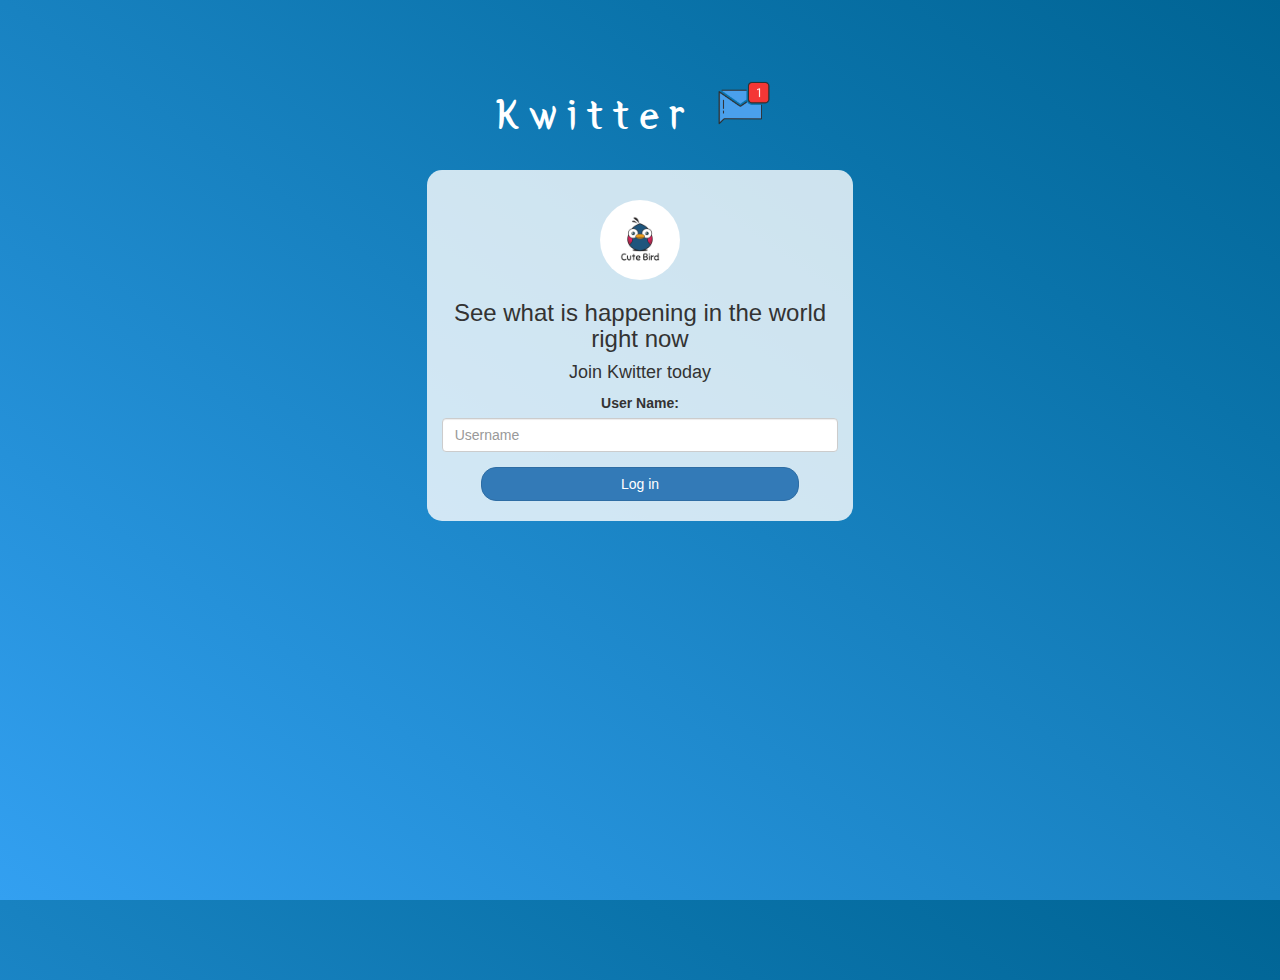
<file: index.html>
<!DOCTYPE html>
<html>
  <head>
    <title>Kwitter</title>
    <link
      href="https://fonts.googleapis.com/css?family=Yeon+Sung&display=swap"
      rel="stylesheet"
    />
    <meta name="viewport" content="width=device-width, initial-scale=1" />

    <link
      rel="stylesheet"
      href="https://maxcdn.bootstrapcdn.com/bootstrap/3.4.0/css/bootstrap.min.css"
    />
    <script src="https://ajax.googleapis.com/ajax/libs/jquery/3.4.1/jquery.min.js"></script>
    <script src="https://maxcdn.bootstrapcdn.com/bootstrap/3.4.0/js/bootstrap.min.js"></script>

    <link rel="stylesheet" type="text/css" href="style.css" />
    <script src="kwitter.js"></script>
  </head>
  <body>
    <center>
      <h1 class="header">
        Kwitter
        <sup>
          <img src="m2.png" />
        </sup>
      </h1>
      <div class="col-lg-4 col-md-6 col-sm-6 col-xs-11 login_div">
        <img src="logo.png" class="logo" />
        <h3>See what is happening in the world right now</h3>
        <h4>Join Kwitter today</h4>
        <div class="form-group">
          <label>User Name:</label>
          <input
            type="text"
            id="user_name"
            class="form-control"
            placeholder="Username"
          />
        </div>
        <button id="login_button" class="btn btn-primary" onclick="addUser()">
          Log in
        </button>
        <br /><br />
      </div>
    </center>
  </body>
</html>
</file>
<file: style.css>
html, body
{
  height: 100%;
  margin: 0;
}

body
{
background-image: linear-gradient(to right top, #33a0f1, #2591d9, #1882c1, #0a73aa, #006494);
}

.header
{
	color: white;font-family: 'Yeon Sung';font-size: 45px;letter-spacing: 10px;margin-top: 80px;
}
.header img
{
	width: 80px;margin-left: -15px;
}

.login_div
{
	background: rgba(255,255,255,0.8);float: none;border-radius: 15px;
}

.logo
{
	width: 80px;margin-top: 30px;border-radius: 40px;
}

#login_button
{
	width: 80%;border-radius: 15px;
}

.room_name
{
	cursor: pointer;
	font-size: 20px;
}


#logout
{
	font-size: 20px; float: right;
}


#output
{
	padding: 10px; width:80%;background: rgba(255, 255, 255, 0.8);border-radius: 15px;
}

.input_div_room_page
{
	width: 80%;
}

.input_div label
{
	color: white;font-size: 20px;
}


.input_div_message_page
{
	position: fixed;bottom: 0px;width: 100%;background: rgba(255,255,255,0.8);
}
.input_div_message_page label
{
	color: black;
}
.input_div_message_page #msg
{
	width: 80%;
}
.input_div_message_page button
{
	margin-top: 15px;
	width: 50%; 
}
.color_white
{
	color: white
}

.user_tick
{
	width:20px;
}
.message_h4
{
	padding-left:5px;color:grey;
}
</file>
